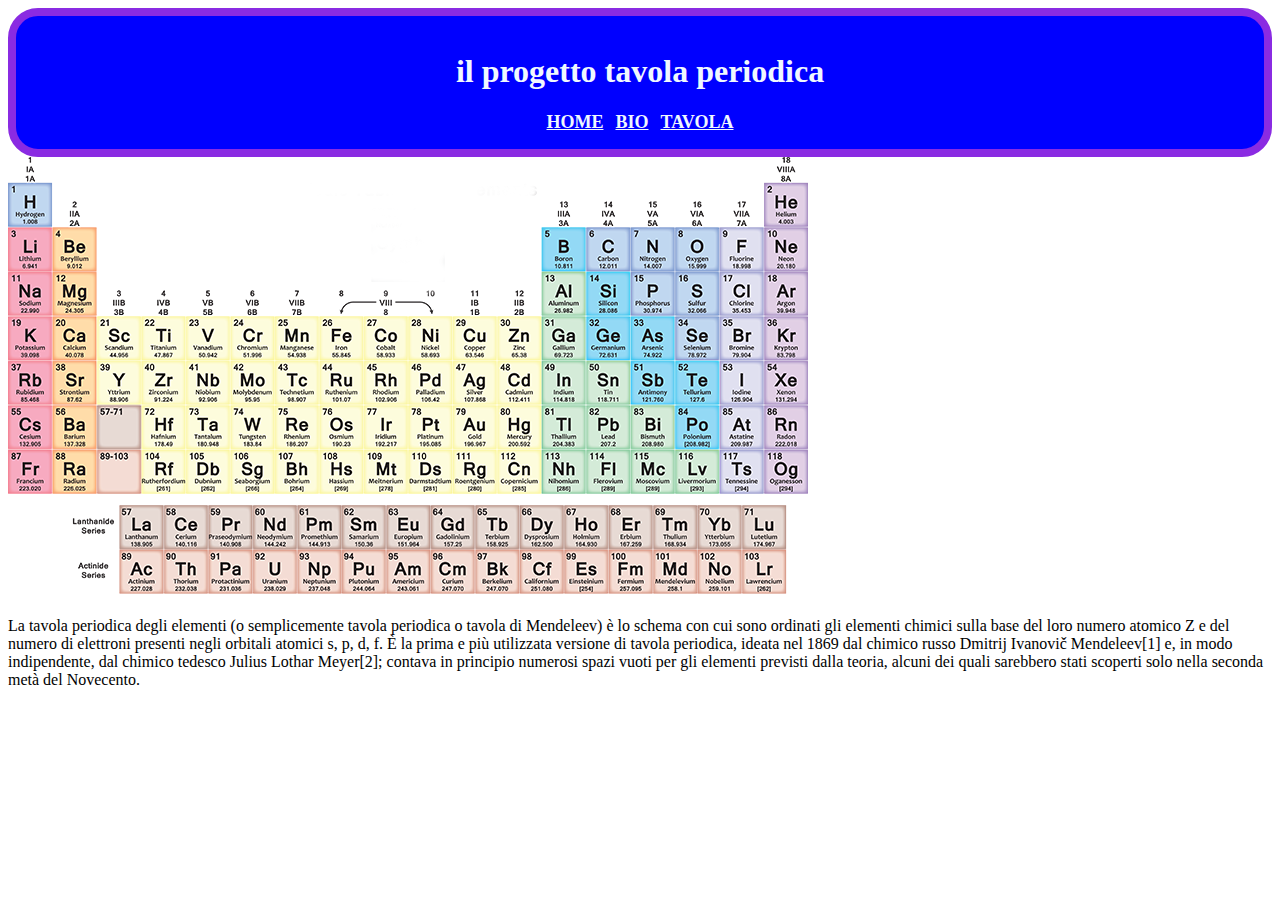
<file: index.html>
<!DOCTYPE html>
<html lang="en">
<head>
    <meta charset="UTF-8">
    <meta name="viewport" content="width=device-width, initial-scale=1.0">
    <title>Document</title>
    <link rel="stylesheet" href="style.css">
</head>
<body>
    <header class="intestazione">
      <h1>il progetto tavola periodica</h1>
    <nav menu-navigazione>
        <a class="link-navigazione" href="index.html">HOME</a>
        <a class="link-navigazione" href="bio.html">BIO</a>
        <a class="link-navigazione" href="tavola.html">TAVOLA</a>
    </nav>
    </header>
    <main>
        <img src="tavola-periodica-elementi.png" alt="">
        <p>La tavola periodica degli elementi (o semplicemente tavola periodica o tavola di Mendeleev) è lo schema con cui sono ordinati gli elementi chimici sulla base del loro numero atomico Z e del numero di elettroni presenti negli orbitali atomici s, p, d, f.

            È la prima e più utilizzata versione di tavola periodica, ideata nel 1869 dal chimico russo Dmitrij Ivanovič Mendeleev[1] e, in modo indipendente, dal chimico tedesco Julius Lothar Meyer[2]; contava in principio numerosi spazi vuoti per gli elementi previsti dalla teoria, alcuni dei quali sarebbero stati scoperti solo nella seconda metà del Novecento.</p>
    </main>

    <footer>

    </footer>
</body>
</html>
</file>
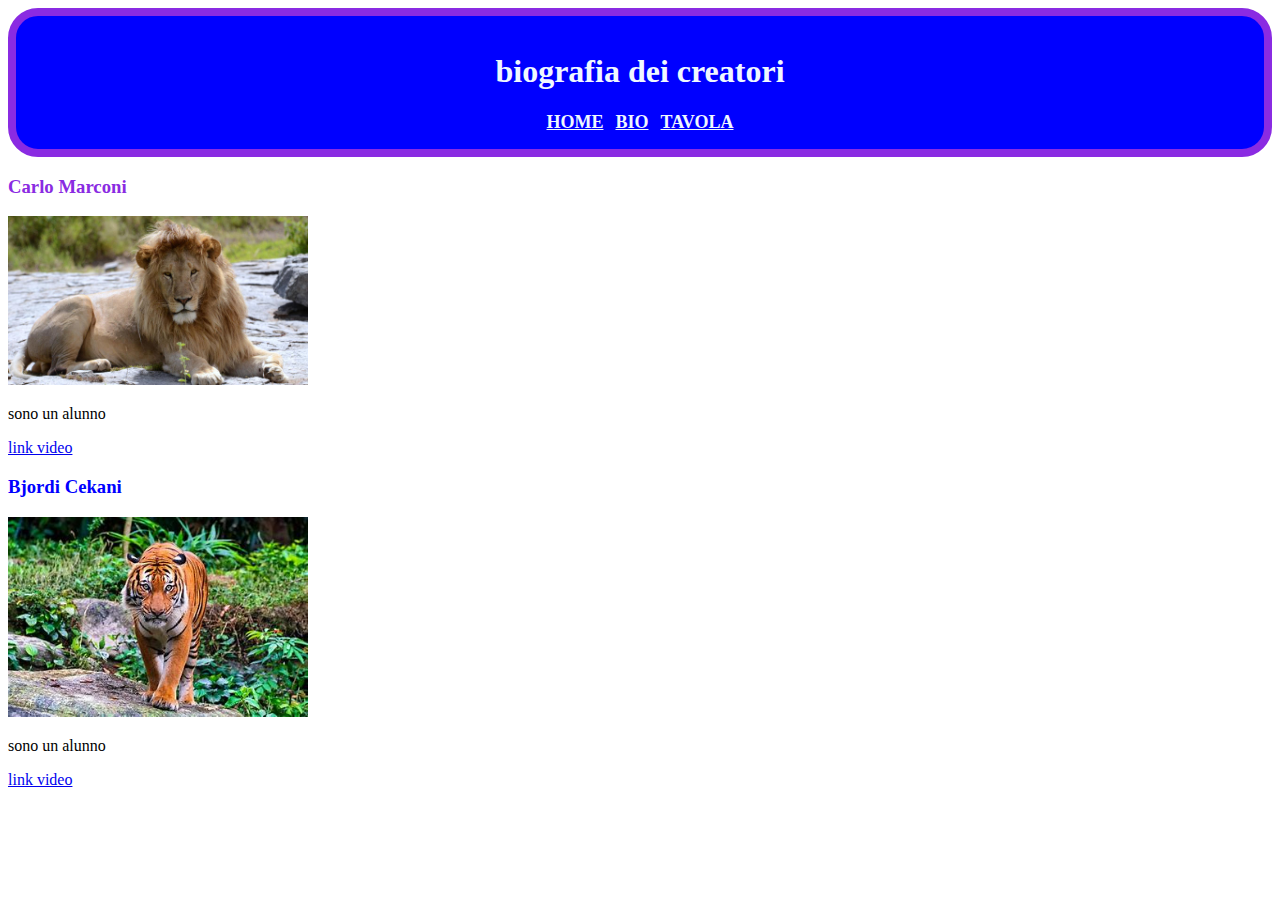
<file: bio.html>
<!DOCTYPE html>
<html lang="en">
<head>
    <meta charset="UTF-8">
    <meta name="viewport" content="width=device-width, initial-scale=1.0">
    <title>Document</title>
    <link rel="stylesheet" href="style.css">
</head>
<body>
    <header class="intestazione">
      <h1>biografia dei creatori</h1>
      <nav>
        <a class="link-navigazione" href="index.html">HOME</a>
        <a class="link-navigazione" href="bio.html">BIO</a>
        <a class="link-navigazione" href="tavola.html">TAVOLA</a>
    </nav>
    </header>
    <main>
        <div>
            <h3 class="nome-bro">Carlo Marconi</h3>
            <img width="300" src="leone.jpg" alt="">
            <p>sono un alunno</p>
            <a href="https://www.youtube.com/watch?v=gQ7nkm222Z0" target="_blank" rel="noopener noreferrer">link video</a>
            </div>
            <div>
            <h3 class="nome-bio">Bjordi Cekani</h3>
            <img width="300" src="tigre.jpg" alt="">
            <p>sono un alunno</p>
            <a href="https://www.youtube.com/watch?v=zd9dWZ7KunY" target="_blank" rel="noopener noreferrer">link video</a>
            </div>
    </main>
    <footer>

    </footer>
</body>
</html>
</file>
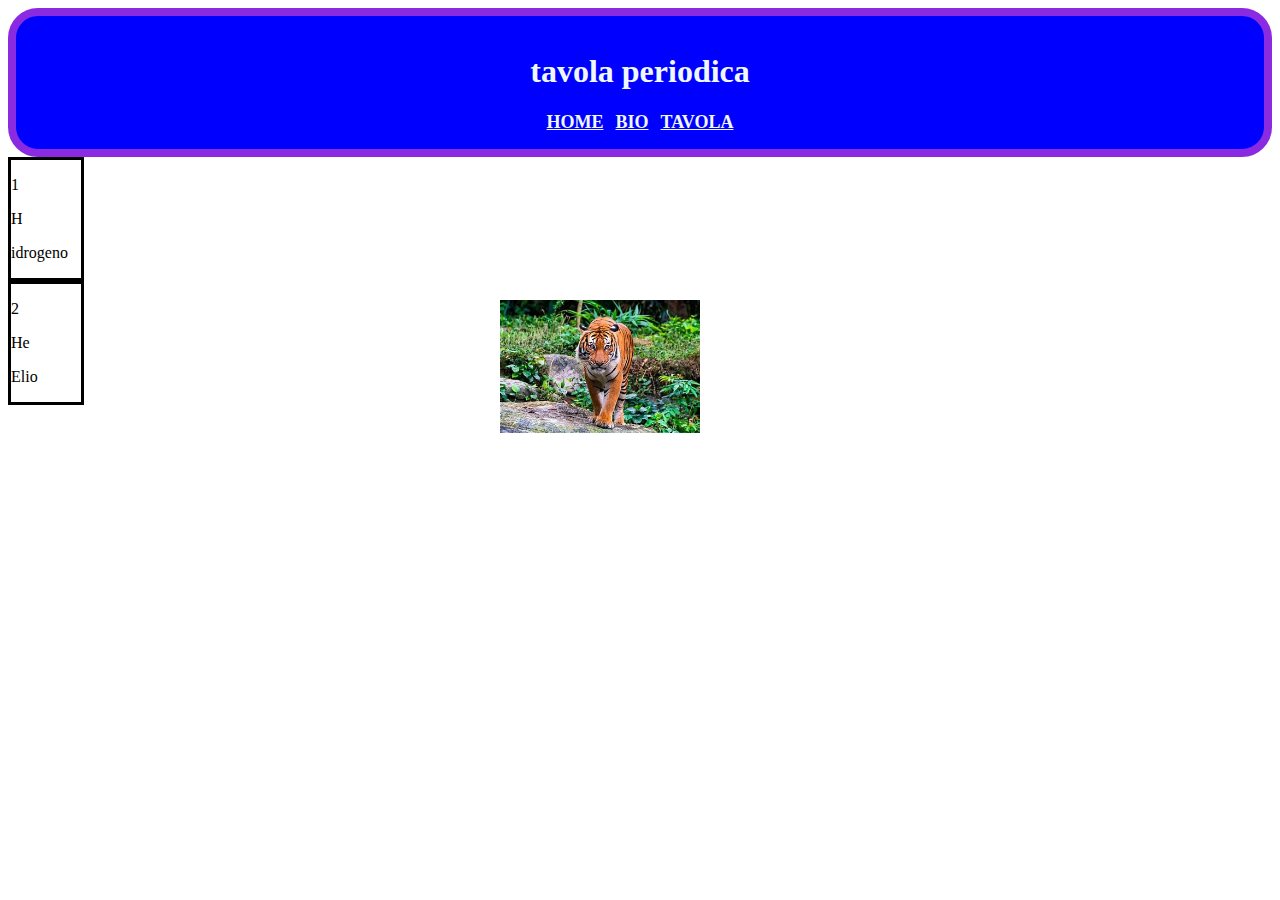
<file: tavola.html>
<!DOCTYPE html>
<html lang="en">
<head>
    <meta charset="UTF-8">
    <meta name="viewport" content="width=device-width, initial-scale=1.0">
    <title>Document</title>
    <link rel="stylesheet" href="style.css">
</head>
<body>
    <header class="intestazione">
      <h1>tavola periodica</h1>
      <nav>
        <a class="link-navigazione" href="index.html">HOME</a>
        <a class="link-navigazione" href="bio.html">BIO</a>
        <a class="link-navigazione" href="tavola.html">TAVOLA</a>
    </nav>
    </header>
    <main id="contenitore">

        <img class="pippo" width="200" src="tigre.jpg" alt="">

    </main>
    <footer>

    </footer>
</body>
<script src="programma.js"></script>
</html>
</file>
<file: style.css>
.intestazione{
    background-color: blue;
text-align: center;
color: aliceblue;
padding: 16px;

border-style: solid;
border-color: blueviolet;
border-width: 8px;
border-radius: 30px;
}

.link-navigazione{
    color: aliceblue;
padding: 4px;
font-weight: bold;
font-size: large;
}

.pippo{
    position: absolute;
    top: 300px;
    left: 500px;
}

.nome-bio{
    color: blue;
}

.nome-bro{
    color: blueviolet;
}
</file>
